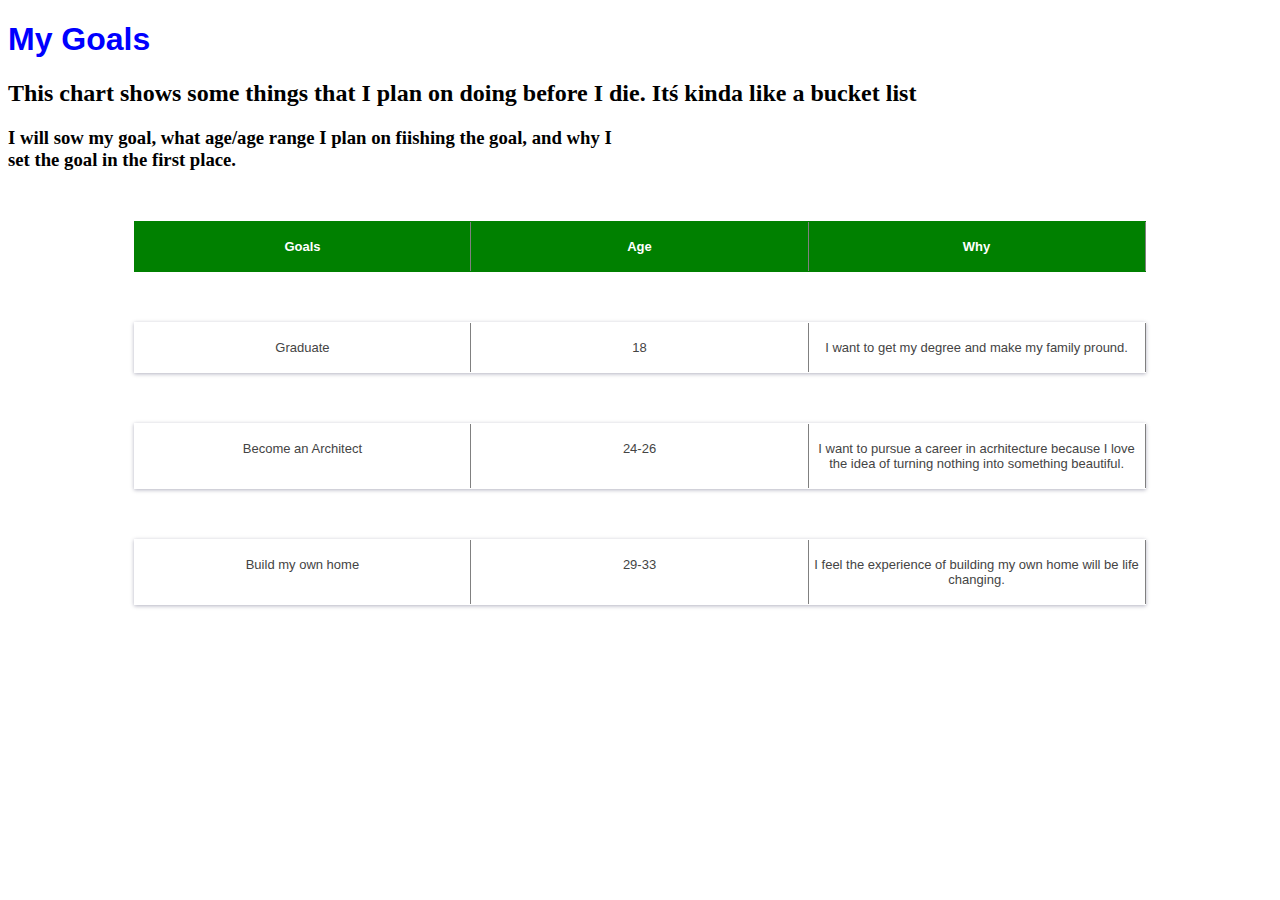
<file: subpage/goals.html>
<!DOCTYPE html>
<html>
  <head>
    <title>Goals</title>
    <link rel="stylesheet" type="text/css" href="goals.css" />
  </head>
  <body>
    <h1>My Goals</h1>
    <h2>
      This chart shows some things that I plan on doing before I die. Itś kinda
      like a bucket list
    </h2>
    <h3>
      I will sow my goal, what age/age range I plan on fiishing the goal, and
      why I <br />set the goal in the first place.
    </h3>
    <div class="table-box">
      <div class="table-row table-head">
        <div class="table-cell">
          <p>Goals</p>
        </div>
        <div class="table-cell">
          <p>Age</p>
        </div>
        <div class="table-cell">
          <p>Why</p>
        </div>
   
        </div>
    </div>
     <div class="table-box">
      <div class="table-row">
        <div class="table-cell">
          <p>Graduate</p>
        </div>
        <div class="table-cell">
          <p>18</p>
        </div>
        <div class="table-cell last-cell">
          <p>I want to get my degree and make my family pround.</p>
        </div>
         </div>
    <div class="table-box">
      <div class="table-row">
        <div class="table-cell">
          <p>Become an Architect</p>
        </div>
        <div class="table-cell">
          <p>24-26</p>
        </div>
        <div class="table-cell last-cell">
          <p>I want to pursue a career in acrhitecture because I love the idea of turning nothing into something beautiful.</p>
        </div>
    </div>
        </div>
       <div class="table-box">
      <div class="table-row">
        <div class="table-cell">
          <p>Build my own home</p>
        </div>
        <div class="table-cell">
          <p>29-33</p>
        </div>
        <div class="table-cell last-cell">
          <p>I feel the experience of building my own home will be life changing.</p>
        </div>
    </div>
        </div>
       
        
      
    </div>
  </body>
</html>
</file>
<file: subpage/goals.css>
h1{
  color: #0000FF;
  font-family: sans-serif;
}
h2{
  color: #0100FF
  font-family: sans-serif;
}
.table-box{
  
  margin:50px auto;
}
.table-row
{
  display:table;
    width:80%;
    margin:10px auto;
    font-family: sans-serif;
  background: transparent;
  padding:1px 0;
  color:#444;
  font-size: 13px;
  box-shadow: 0 1px 4px 0 rgba(0,0,50,0.3);
}
.table-cell
{
  display: table-cell;
    width:30%;
  text-align:center;
  padding:4px 0;
  border-right: 1px solid gray;
    veritcal-align:middle;
}
.table-head{
  background:green;
  box-shadow:none;
  color:#fff;
  font-weight:600;
  
}
.table-head .table-cell
{
  boarder-right: none
}
.last-cell
{
  boarder-right: none;
}
</file>
